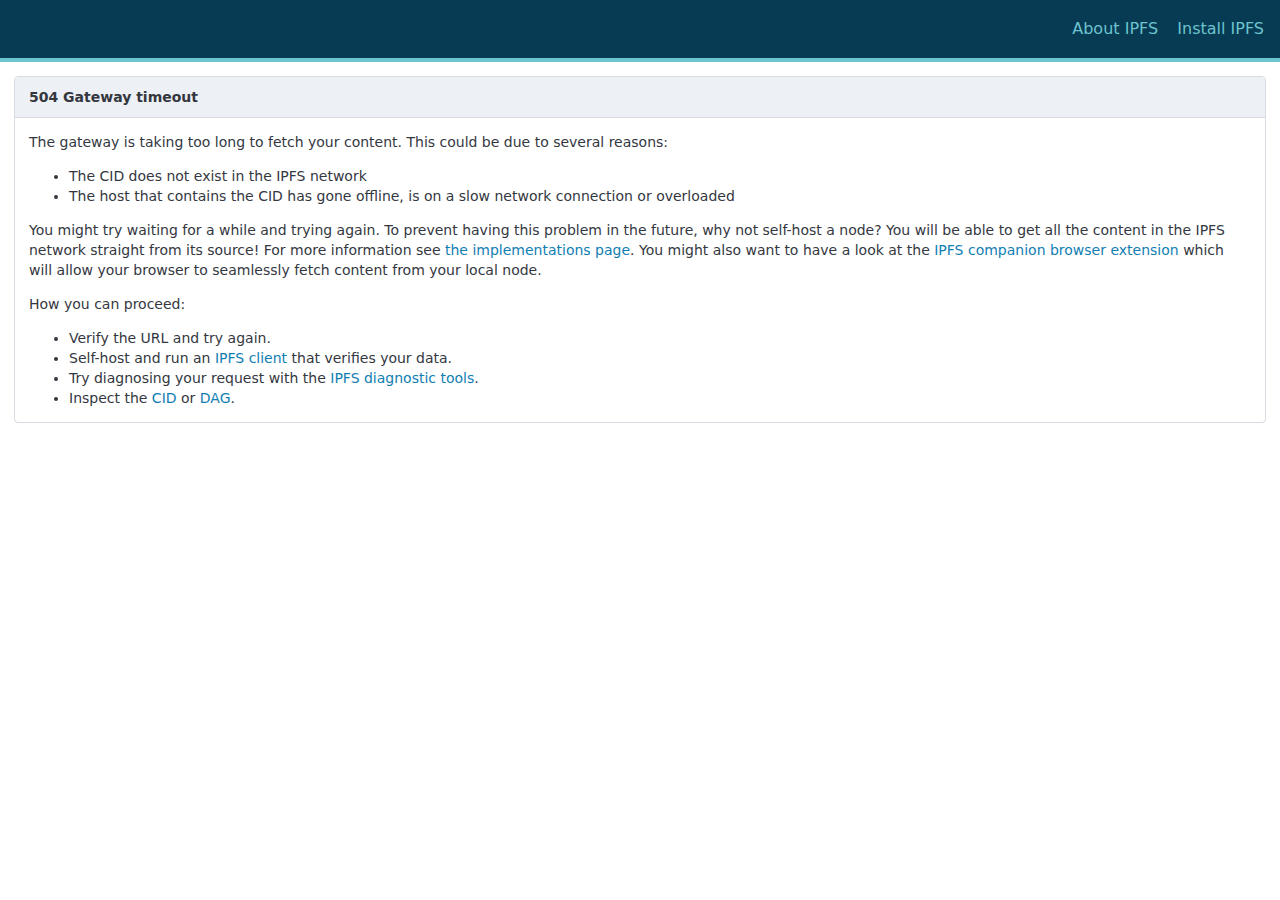
<file: index_files/36267442c6750c5542a3e67a4bad5c29.html>
<!DOCTYPE html>
<!-- saved from url=(0117)https://ipfs.io/ipfs/bafybeignkvfsp7m4llvyizbfydybhwyi5c5olztt6phqvcsu5343ga6ude/36267442c6750c5542a3e67a4bad5c29.txt -->
<html lang="en"><head><meta http-equiv="Content-Type" content="text/html; charset=UTF-8">
    
<meta name="viewport" content="width=device-width, initial-scale=1.0">
<link rel="shortcut icon" href="[data-uri]">    <meta name="description" content="Error 504 (Gateway timeout) when trying to fetch content from the IPFS network.">
    <title>504 Gateway timeout</title>
    <style>:root {
	--sans-serif: "Plex",system-ui,-apple-system,Segoe UI,Roboto,Ubuntu,Cantarell,Noto Sans,sans-serif;
	--monospace: Consolas, monaco, monospace;
	--navy: #073a53;
	--teal: #6bc4ce;
	--turquoise: #47AFB4;
	--steel-gray: #3f5667;
	--dark-white: #d9dbe2;
	--light-white: #edf0f4;
	--near-white: #f7f8fa;
	--radius: 4px;
}

body {
	color: #34373f;
	font-family: var(--sans-serif);
	line-height: 1.43;
	margin: 0;
	word-break: break-word;
	-webkit-text-size-adjust: 100%;
	-ms-text-size-adjust: 100%;
	-webkit-tap-highlight-color: transparent;
}

pre, code {
	font-family: var(--monospace);
}

a {
	color: #117eb3;
	text-decoration: none;
}

a:hover {
	color: #00b0e9;
	text-decoration: underline;
}

a:active,
a:visited {
	color: #00b0e9;
}

.flex {
	display: flex;
}

.flex-wrap {
	flex-flow: wrap;
}

.flex-shrink {
	flex-shrink: 1;
}

.ml-auto {
	margin-left: auto;
}

.nowrap {
	white-space:nowrap
}

.ipfs-hash {
	color: #7f8491;
	font-family: var(--monospace);
}

#header {
	align-items: center;
	background: var(--navy);
	border-bottom: 4px solid var(--teal);
	color: #fff;
	display: flex;
	font-weight: 500;
	justify-content: space-between;
	padding: 0 1em;
}

#header a {
	color: var(--teal);
}

#header a:active {
	color: #9ad4db;
}

#header a:hover {
	color: #fff;
}

#header .ipfs-logo {
	height:2.25em;
	margin:.7em .7em .7em 0;
	width:7.15em
}

#header nav {
	align-items: center;
	display: flex;
	margin: .65em 0;
}

#header nav a {
	margin: 0 .6em;
}

#header nav a:last-child {
	margin: 0 0 0 .6em;
}

#header nav svg {
	fill: var(--teal);
	height: 1.8em;
	margin-top: .125em;
}

#header nav svg:hover {
	fill: #fff;
}

main {
	border: 1px solid var(--dark-white);
	border-radius: var(--radius);
	overflow: hidden;
	margin: 1em;
	font-size: .875em;
}

main header,
main .container {
	padding-left: 1em;
	padding-right: 1em;
}

main header {
	padding-top: .7em;
	padding-bottom: .7em;
	background-color: var(--light-white);
}

main header,
main section:not(:last-child) {
	border-bottom: 1px solid var(--dark-white);
}

main section header {
	background-color: var(--near-white);
}

.grid {
	display: grid;
	overflow-x: auto;
}

.grid .grid {
	overflow-x: visible;
}

.grid > div {
	padding: .7em;
	border-bottom: 1px solid var(--dark-white);
}

.grid.dir {
	grid-template-columns: min-content 1fr min-content min-content;
}

.grid.dir > div:nth-of-type(4n+1) {
	padding-left: 1em;
}

.grid.dir > div:nth-of-type(4n+4) {
	padding-right: 1em;
}

.grid.dir > div:nth-last-child(-n+4) {
	border-bottom: 0;
}

.grid.dir > div:nth-of-type(8n+5),
.grid.dir > div:nth-of-type(8n+6),
.grid.dir > div:nth-of-type(8n+7),
.grid.dir > div:nth-of-type(8n+8) {
	background-color: var(--near-white);
}

.grid.dag {
	grid-template-columns: max-content 1fr;
}

.grid.dag pre {
	margin: 0;
}

.grid.dag .grid {
	padding: 0;
}

.grid.dag > div:nth-last-child(-n+2) {
	border-bottom: 0;
}

.grid.dag > div {
	background: white
}

.grid.dag > div:nth-child(4n),
.grid.dag > div:nth-child(4n+3) {
	background-color: var(--near-white);
}

section > .grid.dag > div:nth-of-type(2n+1) {
	padding-left: 1em;
}

.type-icon,
.type-icon > * {
	width: 1.15em
}

.terminal {
	background: var(--steel-gray);
	color: white;
	padding: .7em;
	border-radius: var(--radius);
	word-wrap: break-word;
	white-space: break-spaces;
}

@media print {
	#header {
		display: none;
	}

	#main header,
	.ipfs-hash,
	body {
		color: #000;
	}

	#main,
	#main header {
		border-color: #000;
	}

	a,
	a:visited {
		color: #000;
		text-decoration: underline;
	}

	a[href]:after {
		content:" (" attr(href) ")"
	}
}

@media only screen and (max-width: 500px) {
	.dn-mobile {
		display: none;
	}
}</style>
</head>
<body>
    <header id="header">
    <div class="ipfs-logo">&nbsp;</div>
    <nav>
        <a href="https://ipfs.tech/?utm_source=bifrost&amp;utm_medium=ipfsio&amp;utm_campaign=error_pages" target="_blank" rel="noopener noreferrer">About<span class="dn-mobile">
                IPFS</span></a>
        <a href="https://docs.ipfs.tech/install/?utm_source=bifrost&amp;utm_medium=ipfsio&amp;utm_campaign=error_pages" target="_blank" rel="noopener noreferrer">Install<span class="dn-mobile"> IPFS</span></a>
    </nav>
</header>    <main id="main">
        <header>
            <strong>504 Gateway timeout</strong>
        </header>
        <section class="container">
            <p>
                The gateway is taking too long to fetch your content. This could be due to several reasons:
            </p><ul>
                <li>The CID does not exist in the IPFS network</li>
                <li>The host that contains the CID has gone offline, is on a slow network connection or overloaded</li>
            </ul>
            <p></p>
            <p>
                You might try waiting for a while and trying again. To prevent having this problem in the future,
                why not self-host a node? You will be able to get all the content in the IPFS network straight
                from its source! For more information see
                <a href="https://docs.ipfs.tech/concepts/ipfs-implementations/?utm_source=bifrost&amp;utm_medium=ipfsio&amp;utm_campaign=error_pages">the
                    implementations page</a>. You
                might also want to have a look at the
                <a href="https://docs.ipfs.tech/install/ipfs-companion/?utm_source=bifrost&amp;utm_medium=ipfsio&amp;utm_campaign=error_pages">IPFS
                    companion browser extension</a> which
                will allow your browser to seamlessly fetch content from your local node.
            </p>
            <p>How you can proceed:</p>
<ul>
    <li>Verify the URL and try again.</li>
    <li>Self-host and run an <a href="https://docs.ipfs.tech/concepts/ipfs-implementations/?utm_source=bifrost&amp;utm_medium=ipfsio&amp;utm_campaign=error_pages" rel="noopener noreferrer">IPFS client</a> that verifies your data.</li>
    <li>Try diagnosing your request with the <a href="https://docs.ipfs.tech/reference/diagnostic-tools/?utm_source=bifrost&amp;utm_medium=ipfsio&amp;utm_campaign=error_pages" rel="noopener noreferrer">IPFS diagnostic tools</a>.</li>
    <li>Inspect the <a href="https://cid.ipfs.tech/?utm_source=bifrost&amp;utm_medium=ipfsio&amp;utm_campaign=error_pages" rel="noopener noreferrer">CID</a> or <a href="https://explore.ipld.io/?utm_source=bifrost&amp;utm_medium=ipfsio&amp;utm_campaign=error_pages" rel="noopener noreferrer">DAG</a>.</li>
</ul>        </section>
    </main>



</body></html>
</file>
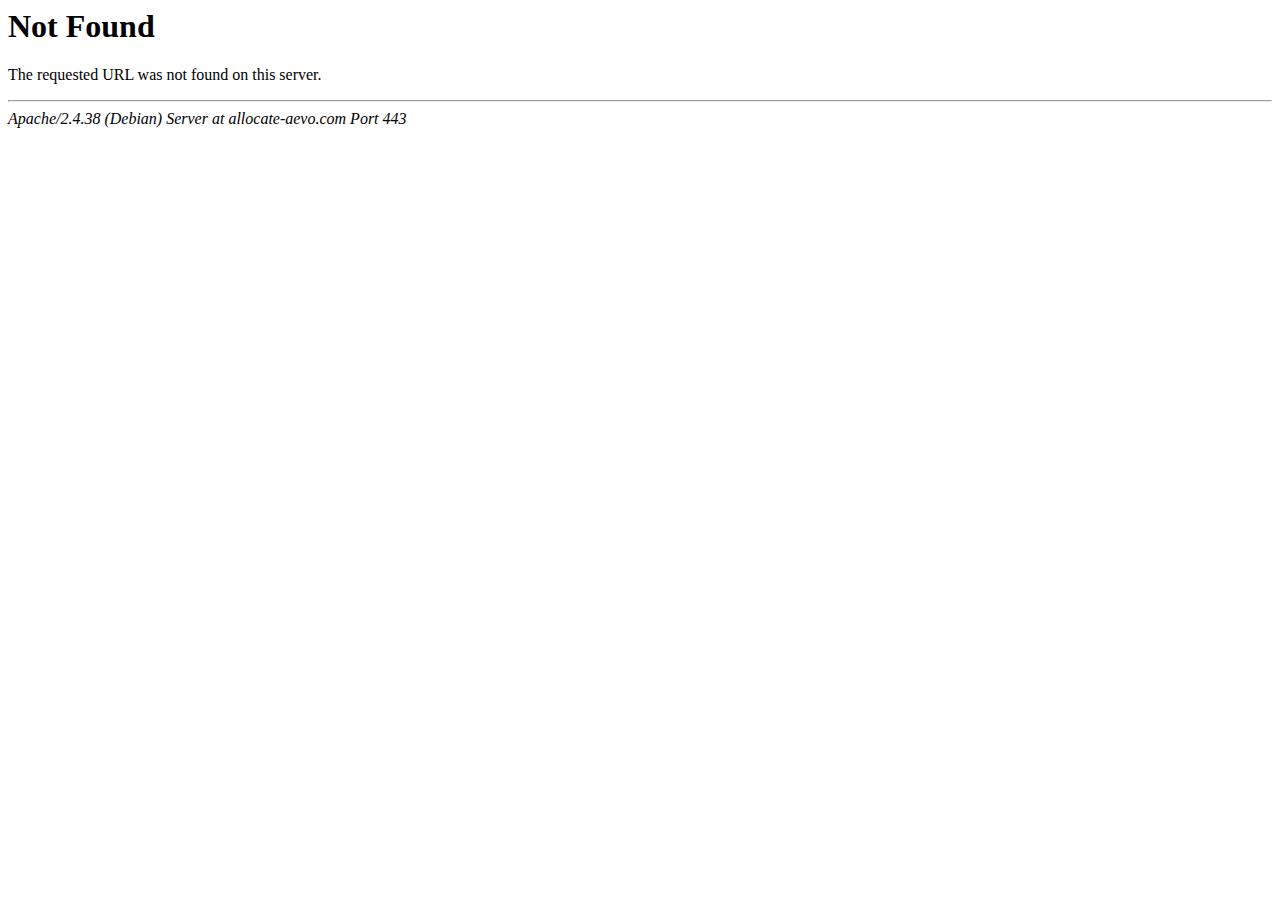
<file: index_files/index_2.html>
<!DOCTYPE html PUBLIC "-//IETF//DTD HTML 2.0//EN">
<!-- saved from url=(0038)https://allocate-aevo.com/index_2.html -->
<html><head><meta http-equiv="Content-Type" content="text/html; charset=windows-1252">
<title>404 Not Found</title>
</head><body>
<h1>Not Found</h1>
<p>The requested URL was not found on this server.</p>
<hr>
<address>Apache/2.4.38 (Debian) Server at allocate-aevo.com Port 443</address>

</body></html>
</file>
